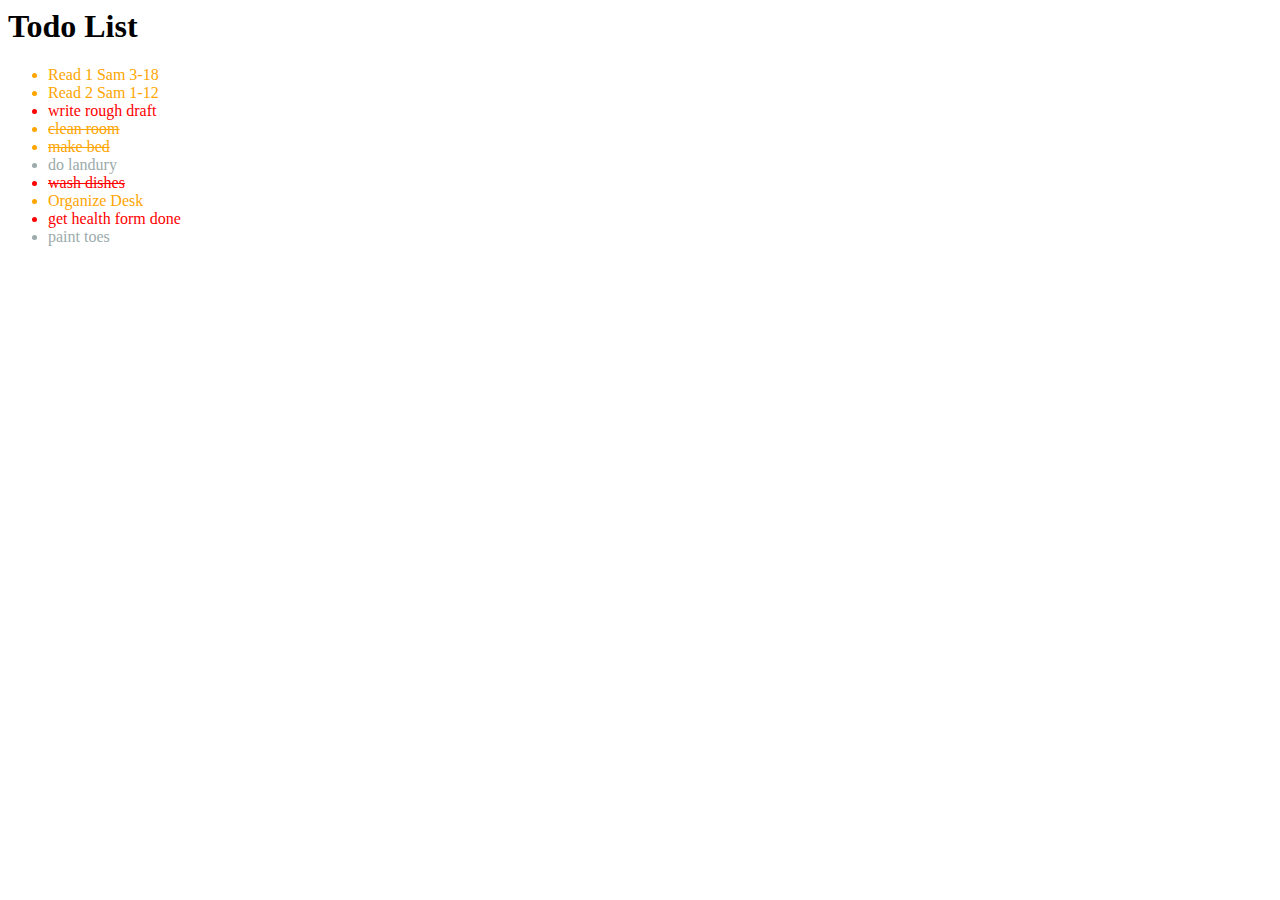
<file: todo.html>
<html>
  <head>
    <link rel="stylesheet" type="text/css" href="todo.css">
  </head>
  <header>
    <h1> Todo List </h1>
  </header>
  <ul>
    <li class="medium">Read 1 Sam 3-18</li>
    <li class="medium">Read 2 Sam 1-12</li>
    <li class="high">write rough draft</li>
    <li class="medium done">clean room</li>
    <li class="medium done">make bed</li>
    <li class="low"> do landury</li>
    <li class="high done">wash dishes</li>
    <li Class="medium">Organize Desk</li>
    <li class="high">get health form done</li>
    <li class="low">paint toes</li>
  </ul>
</file>
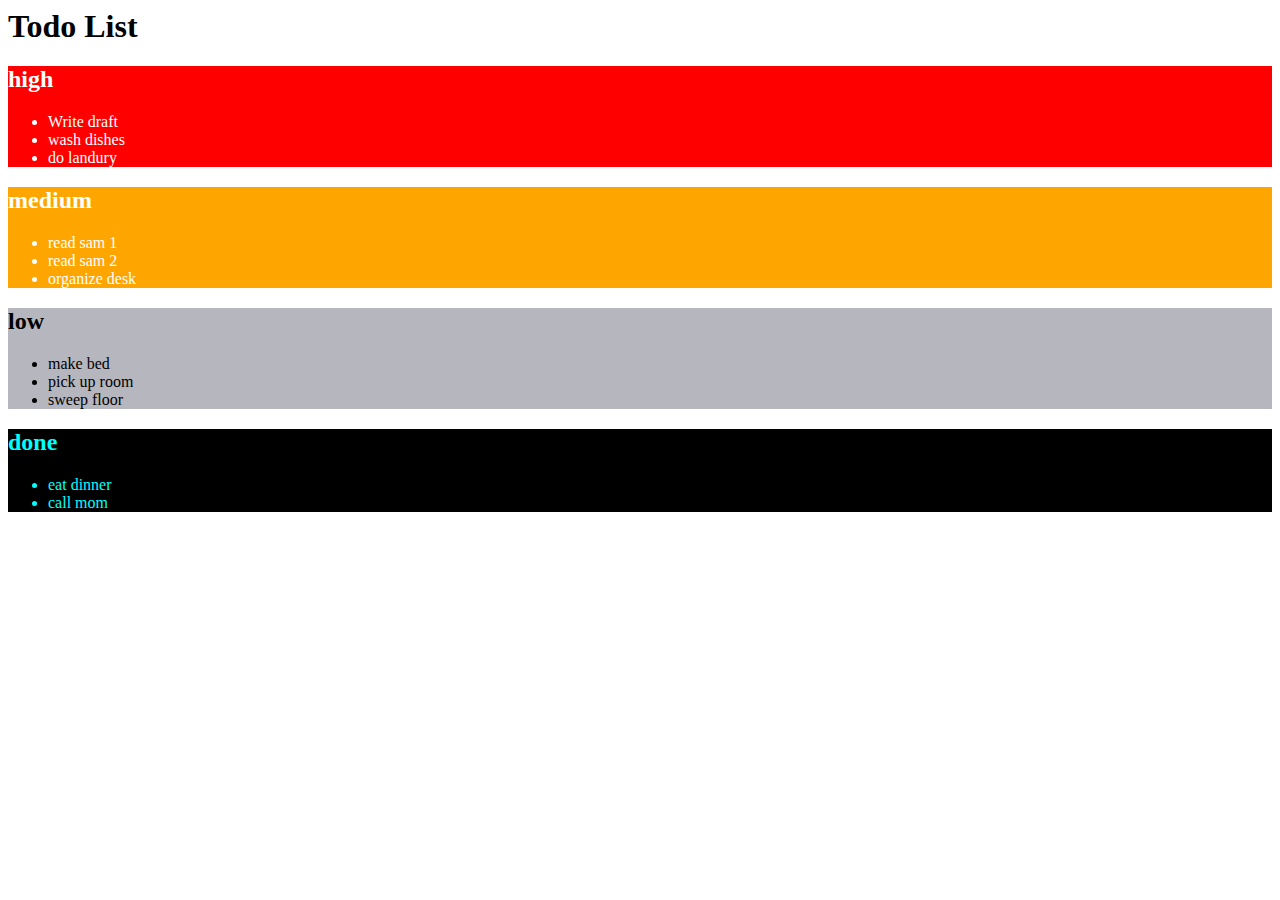
<file: todo2.html>
<html>
  <head>
    <link rel="stylesheet" type="text/css" href="todo2.css">
  </head>
  <header>
    <h1> Todo List </h1>
  </header>
  <article class=high>
    <h2>high</h2>
    <ul>
      <li>Write draft</li>
      <li>wash dishes</li>
      <li>do landury</li>
    </ul>
  </article>
<article class=medium>
  <h2>medium</h2>
  <ul>
    <li>read sam 1</li>
    <li>read sam 2</li>
    <li>organize desk</li>
  </ul>
</article>
<article class=low>
  <h2>low</h2>
  <ul>
    <li>make bed</li>
    <li>pick up room</li>
    <li>sweep floor</li>
  </ul>
</article>
<article class=done>
  <h2>done</h2>
  <ul>
    <li>eat dinner</li>
    <li>call mom</li>
  </ul>
</article>
</file>
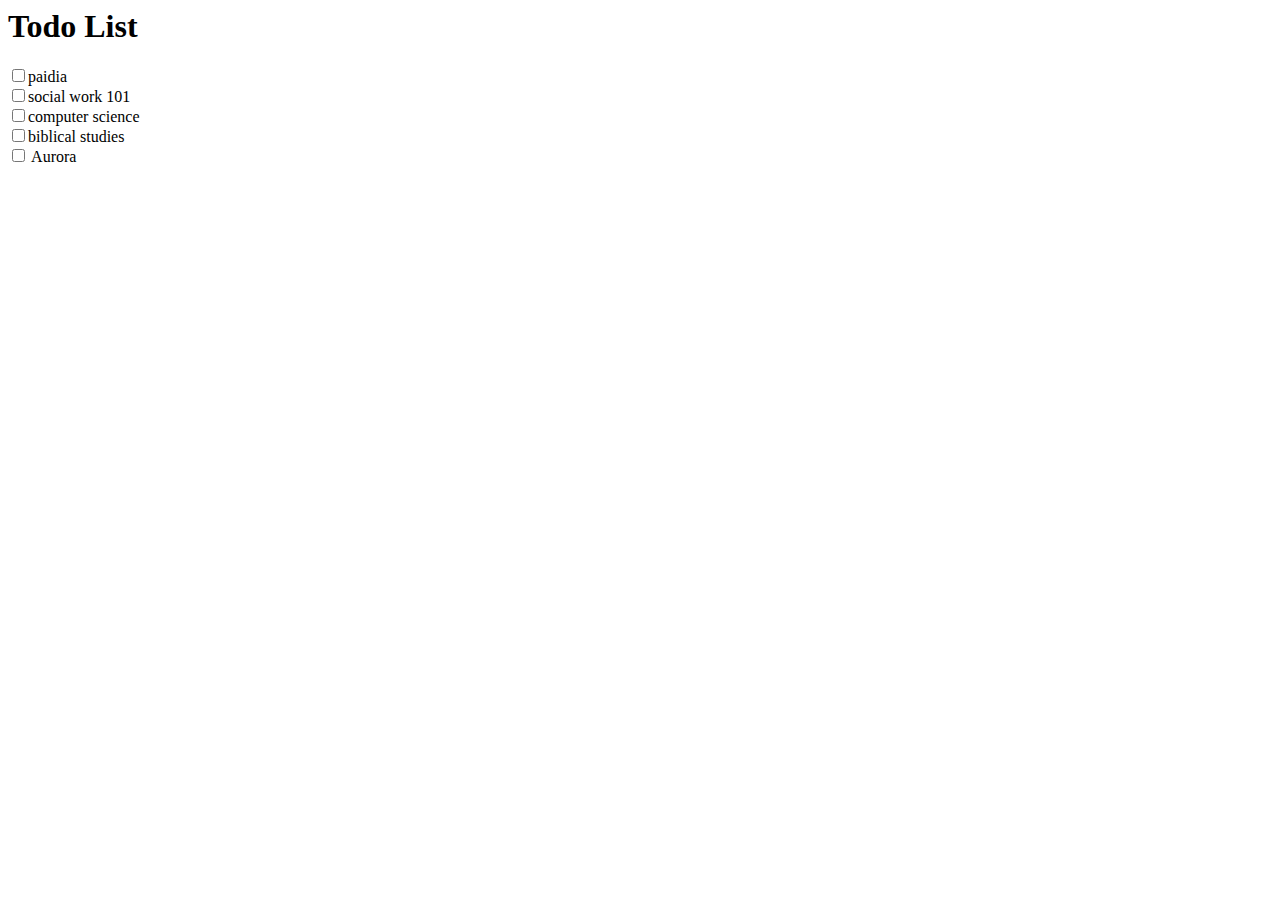
<file: todo3.html>
<html>
  <header>
    <h1> Todo List </h1>
  </header>
<input type="checkbox" name="group1" value="paidia">paidia<br /> 
<input type="checkbox" name="group1" value="social work 101">social work 101<br />
<input type="checkbox" name="group1" value="computer science">computer science<br />
<input type="checkbox" name="group1" value="biblical studies">biblical studies<br />
<input type="checkbox" name="group1" value="Aurora"> Aurora<br />
</file>
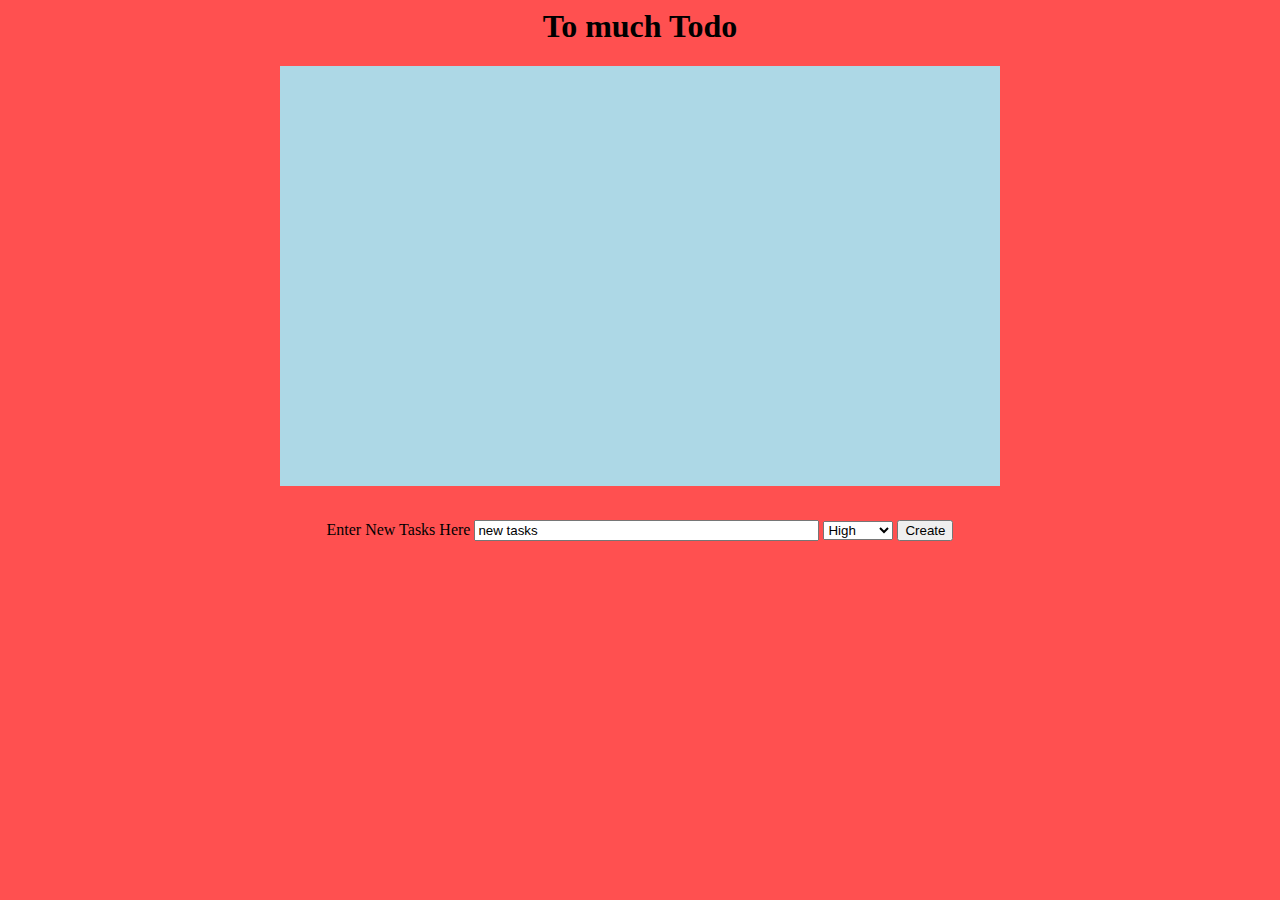
<file: Todospa.html>
<html>
    <script type="text/javascript" src="todospa.js"></script>
    <script type="text/javascript" src="http://bnmnetp.github.io/CS130/listsaver.js"></script>
    <link rel="stylesheet" type="text/css" href="Todospa.css">
<body class=all >
<title> To much Todo </title>
<h1 class=align> To much Todo</h1>
<section>
<ul id="myList">
</ul>
</section>
<br>
<p class=align> Enter New Tasks Here 
<input id="myInput" type="text" value="new tasks" size="40">
<select id="priority">
    <option class=high>High</option>
    <option class=medium>Medium</option>
    <option class=low>low</option>
</select>
<button onclick="addnew();"> Create</button>
</p>
<script> window.onload = function() {  restoreList ("myList", checkFunc) }
</script>
</body>
</html>
</file>
<file: todo.css>
.high {
  color: Red;
}
.medium {
  color: orange;
}
.low {
  color: rgb(155, 171, 171);
}
.done {
  text-decoration: line-through;
}
</file>
<file: todo2.css>
.high {
  background-color: red;
  color: white;
}
.medium {
  background-color: orange;
  color: white;
}
.low {
  background-color: rgb(182, 182, 190);
  color: black;
}
.done {
  background-color: black;
  color: rgb(0, 255, 255);
}
section {
  width: 250px;
  height: 250px;
  padding: 25px;
  border: 5px solid black;
  margin: 25px;
}
</file>
<file: Todospa.css>
.high {
  color:red;
}
.medium {
  color: yellow;
}
.low{
  color:green;
}
#mylist {
  list-style-type: none;
}
.done {
  text-decoration: line-through;
}
.all {
  background-color: rgb(255, 80, 80);
}
.align{
  text-align: center;
}
section{
  width: 700px;
  height: 400px;
  padding: 10px;
  margin: auto;
  background-color: lightblue;
}
</file>
